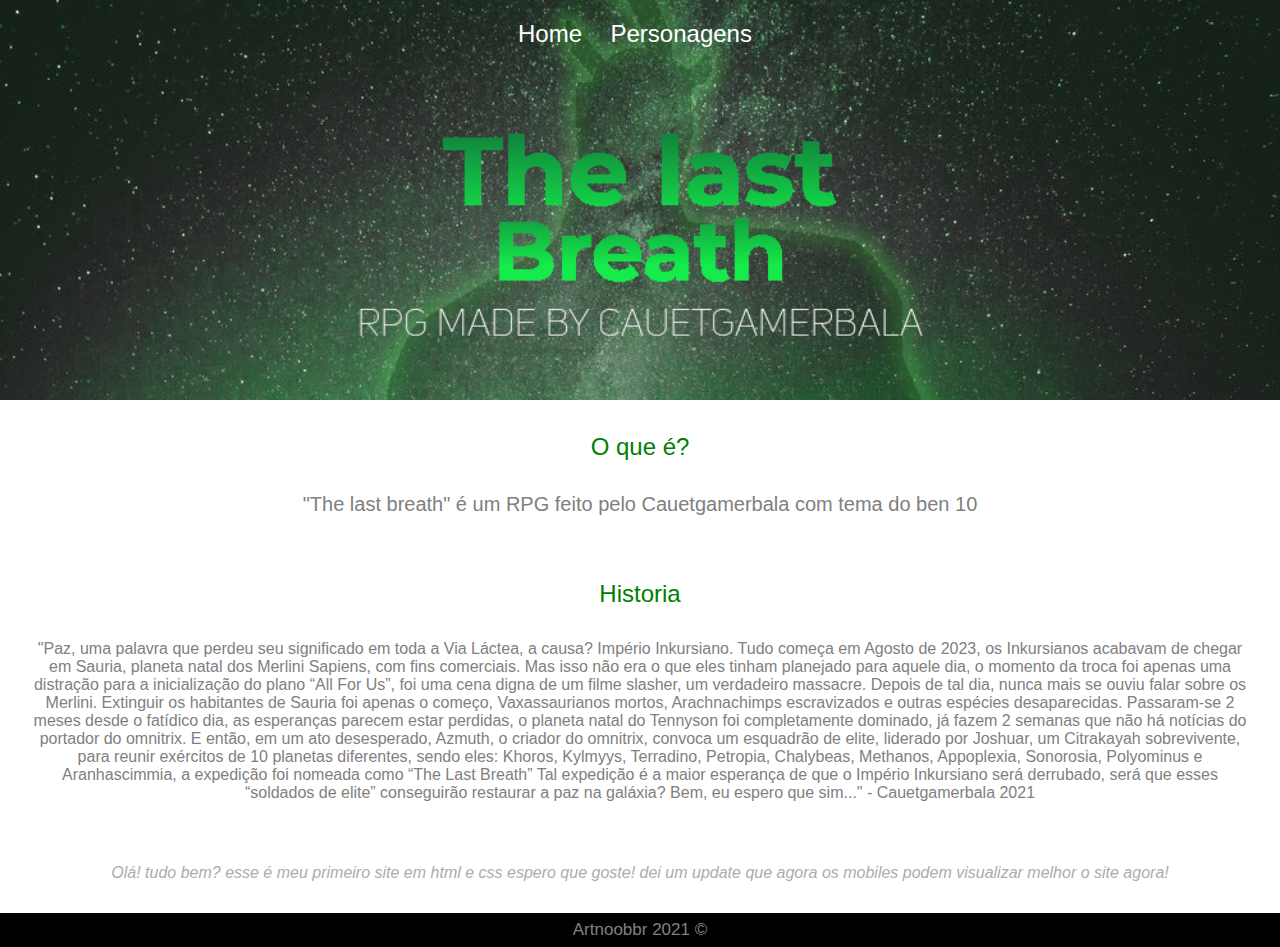
<file: index.html>
<!DOCTYPE html>
<html>
    <head>
        <meta name="viewport" content="width=device-width, initial-scale=1.0">
        <title>The last Breath | Home</title>
        <link rel="stylesheet" href="css/index.css">
    <body>
        <header>
            <nav>
                <ul class='Coisas'>
                    <li><a href="index.html">Home</a></li>
                    <li><a href="/pages/Personagens.html">Personagens</a></li>
                </ul>
            </nav>
            <h1></h1>
        </header>
        <section class='Sus alto'>
            <div>O que é?</div>
        </section>
        <section class='Sus baixo'>
            <div>"The last breath" é um RPG
            feito pelo Cauetgamerbala com tema do 
            ben 10</div>
        </section>
        <section class='Sus Historia'>
            <div>Historia</div>
        </section>
        <section class='Sus texto'>
            <div>"Paz, uma palavra que perdeu seu significado em toda a Via Láctea, a causa? Império Inkursiano.
                Tudo começa em Agosto de 2023, os Inkursianos acabavam de chegar em Sauria, planeta natal dos Merlini Sapiens, com fins comerciais. Mas isso não era o que eles tinham planejado para aquele dia, o momento da troca foi apenas uma distração para a inicialização do plano “All For Us”, foi uma cena digna de um filme slasher, um verdadeiro massacre. Depois de tal dia, nunca mais se ouviu falar sobre os Merlini.
                
                Extinguir os habitantes de Sauria foi apenas o começo, Vaxassaurianos mortos, Arachnachimps escravizados e outras espécies desaparecidas. Passaram-se 2 meses desde o fatídico dia, as esperanças parecem estar perdidas, o planeta natal do Tennyson foi completamente dominado, já fazem 2 semanas que não há notícias do portador do omnitrix.
                E então, em um ato desesperado, Azmuth, o criador do omnitrix, convoca um esquadrão de elite, liderado por Joshuar, um Citrakayah sobrevivente, para reunir exércitos de 10 planetas diferentes, sendo eles: Khoros, Kylmyys, Terradino, Petropia, Chalybeas, Methanos, Appoplexia, Sonorosia, Polyominus e Aranhascimmia, a expedição foi nomeada como “The Last Breath”
                Tal expedição é a maior esperança de que o Império Inkursiano será derrubado, será que esses “soldados de elite” conseguirão restaurar a paz na galáxia? Bem, eu espero que sim..." - Cauetgamerbala 2021 </div>
        </section>
        <section class='Sus sobre'>
            <div>
                <em>Olá! tudo bem? esse é meu primeiro site em html e css espero que goste! dei um update que agora os mobiles podem visualizar melhor o site agora!
                </em>
            </div>
        </section>
        <footer class='copy'>
            <p>Artnoobbr 2021 &copy;</p>
        </footer>
    </body>
</html>
</file>
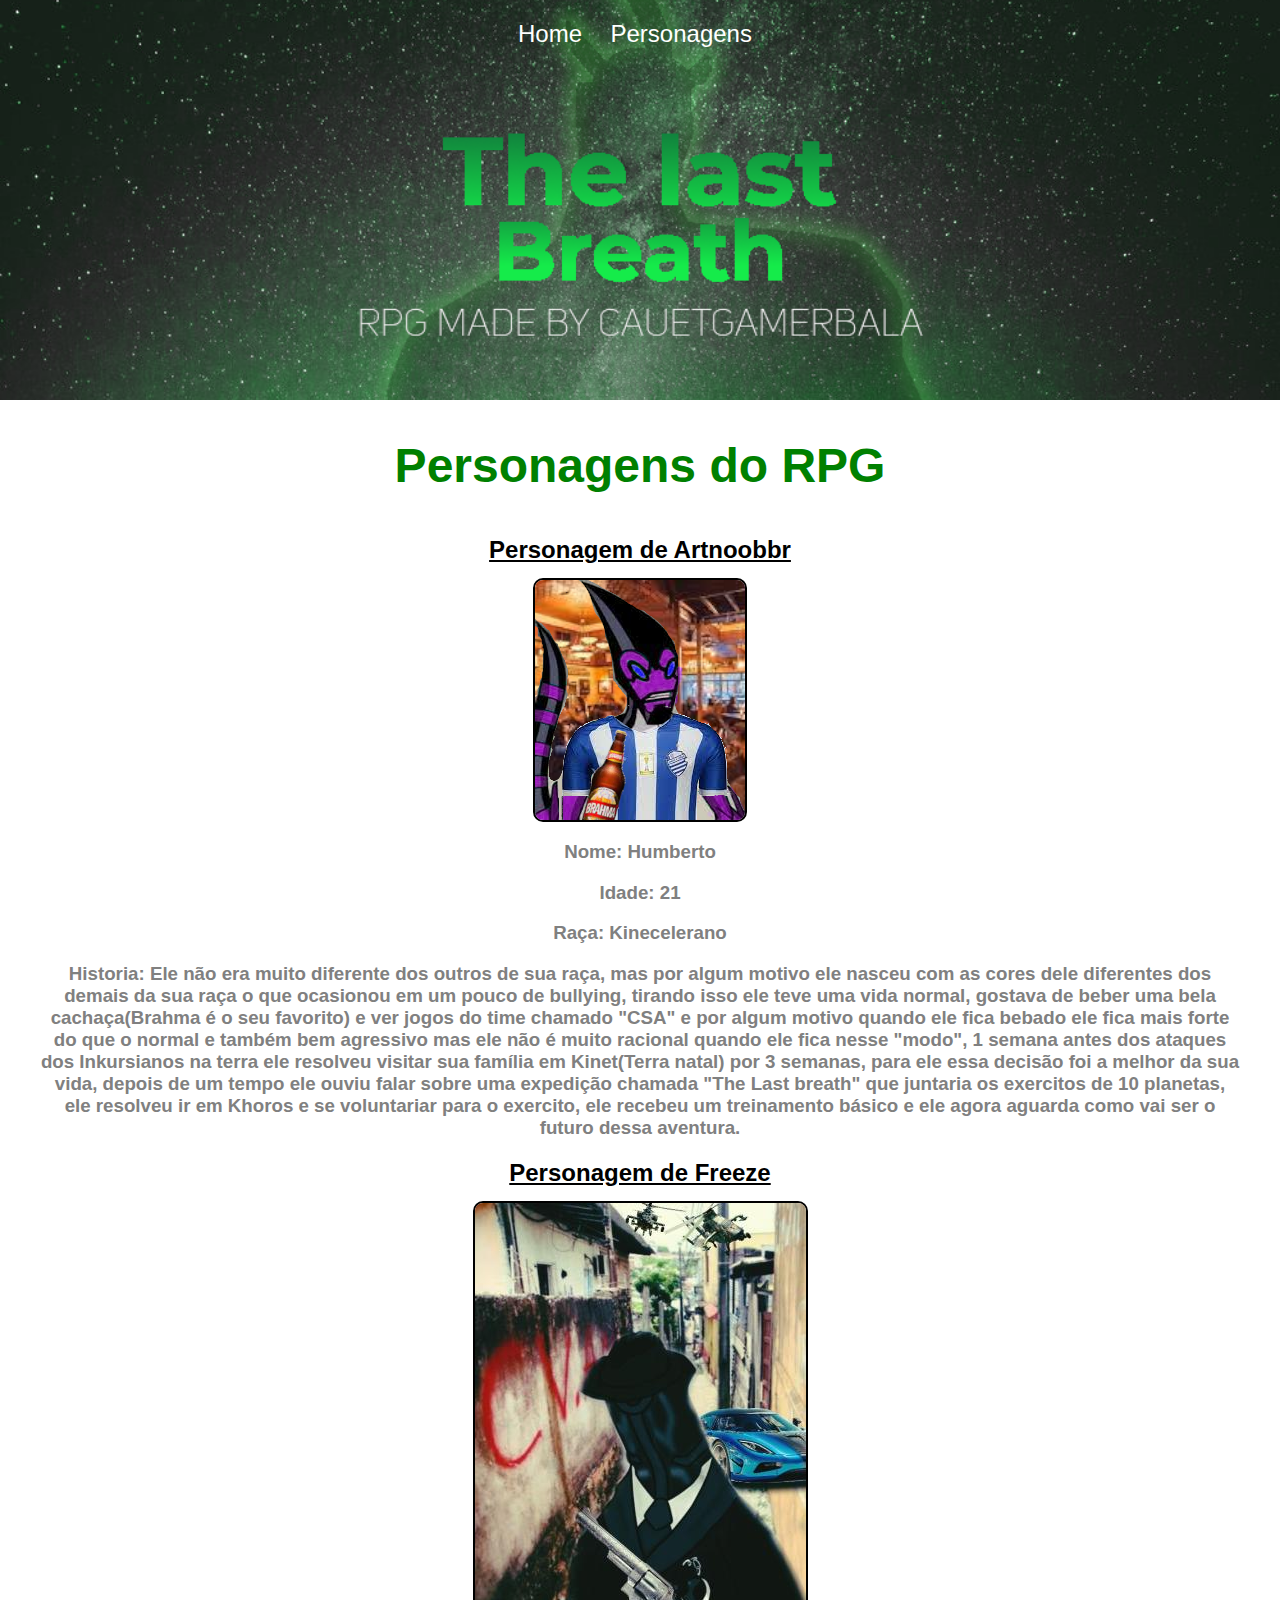
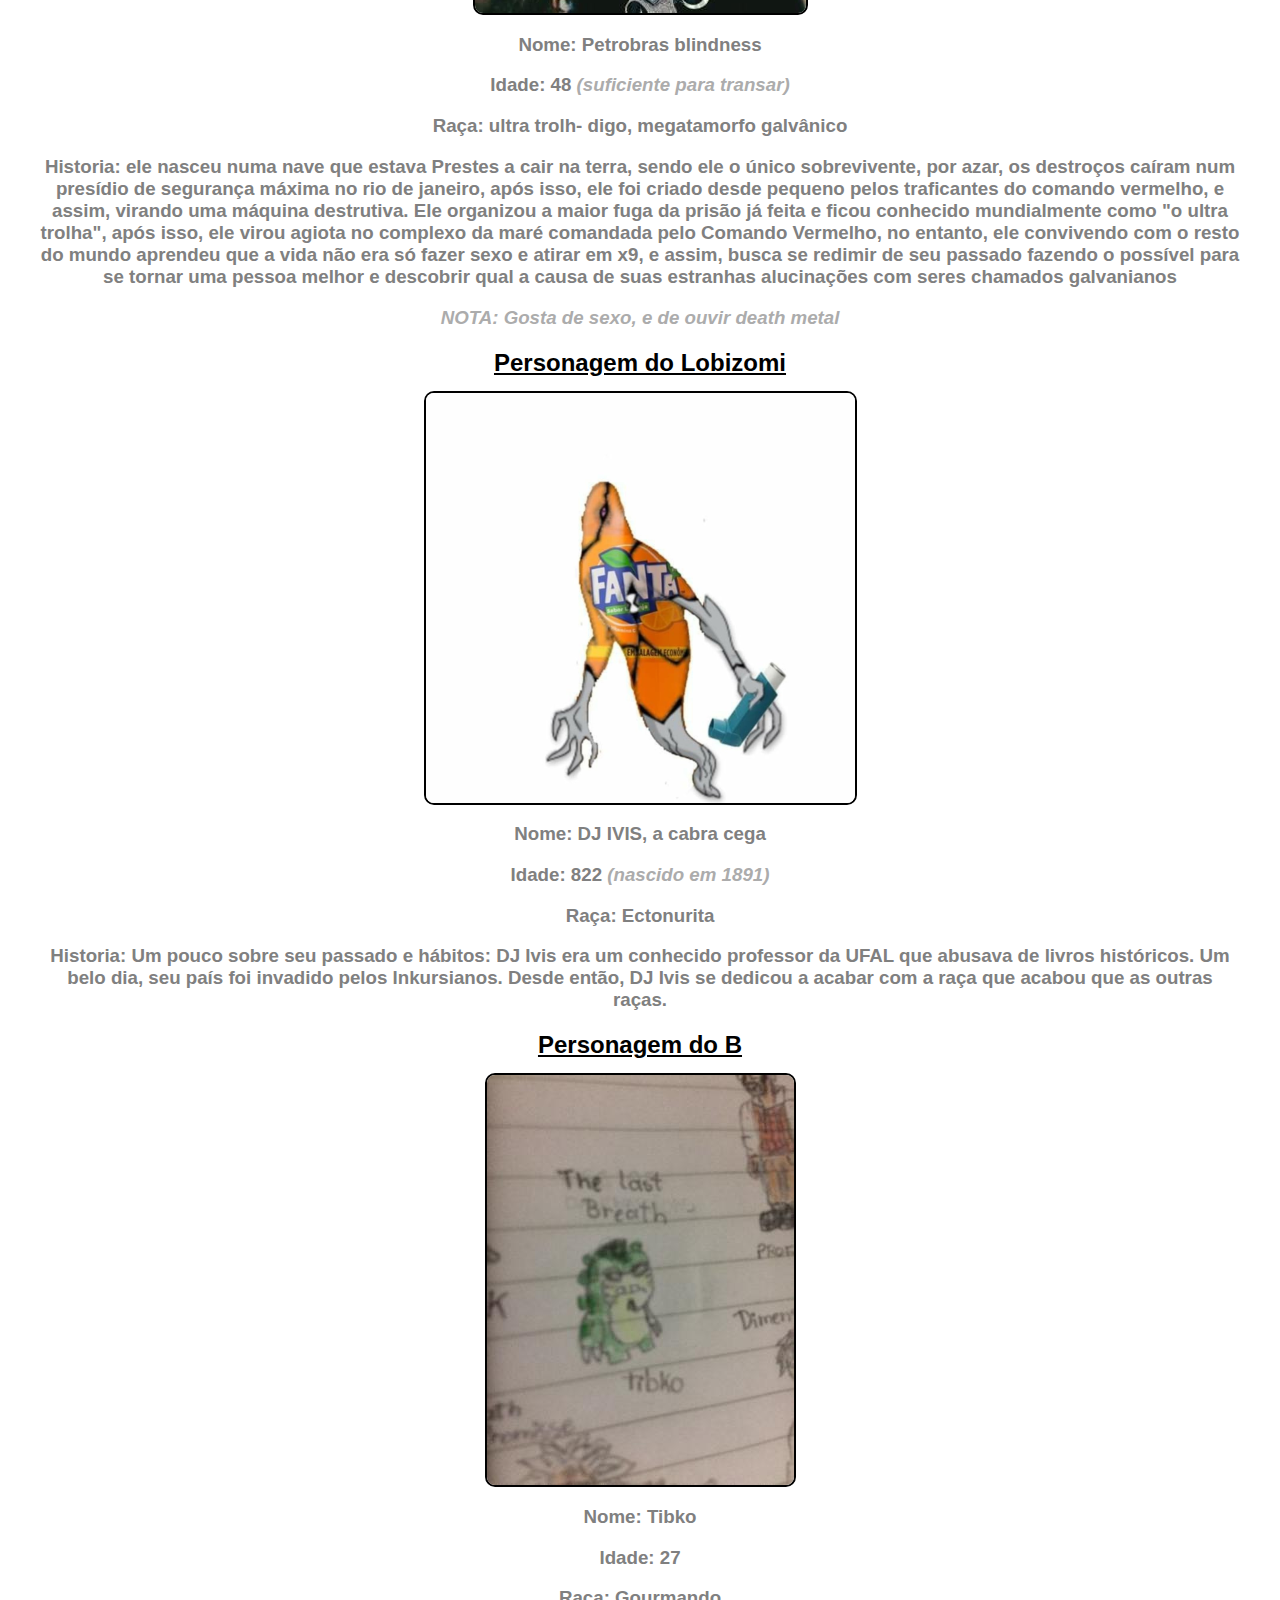
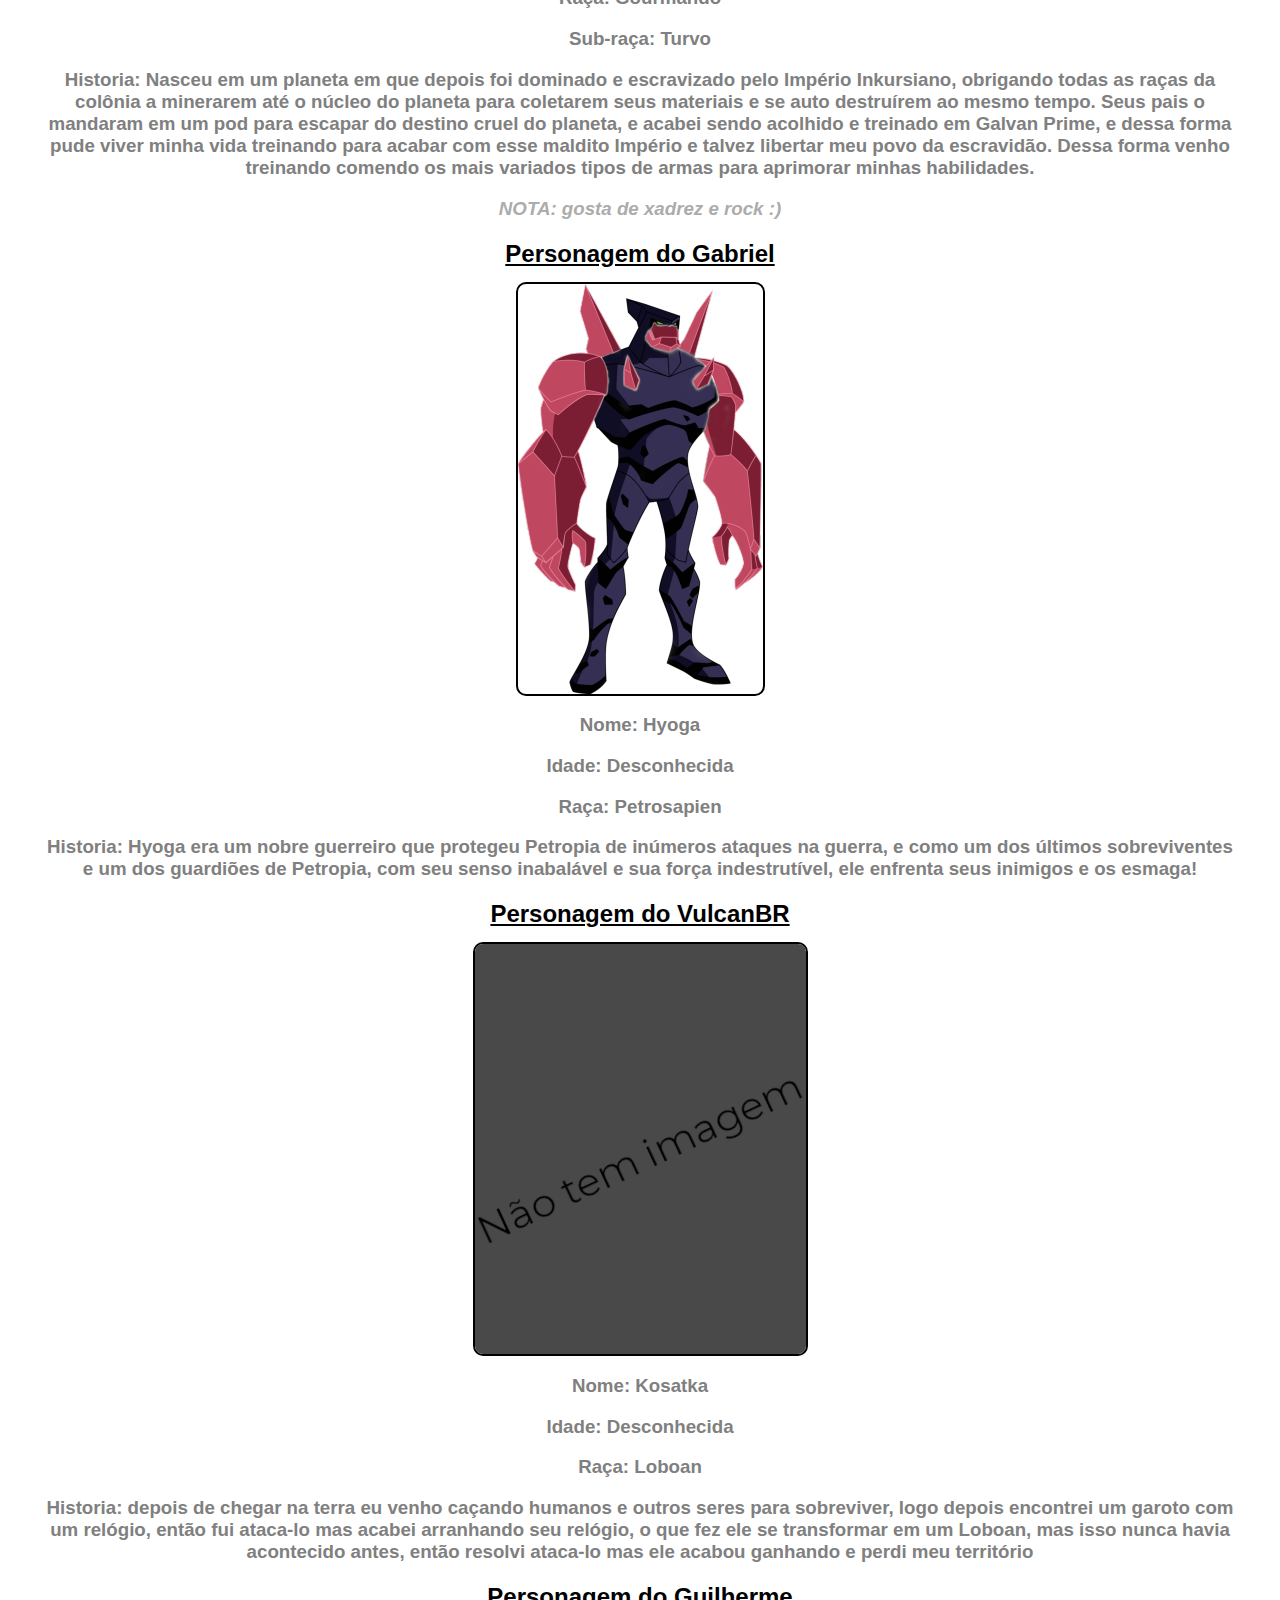
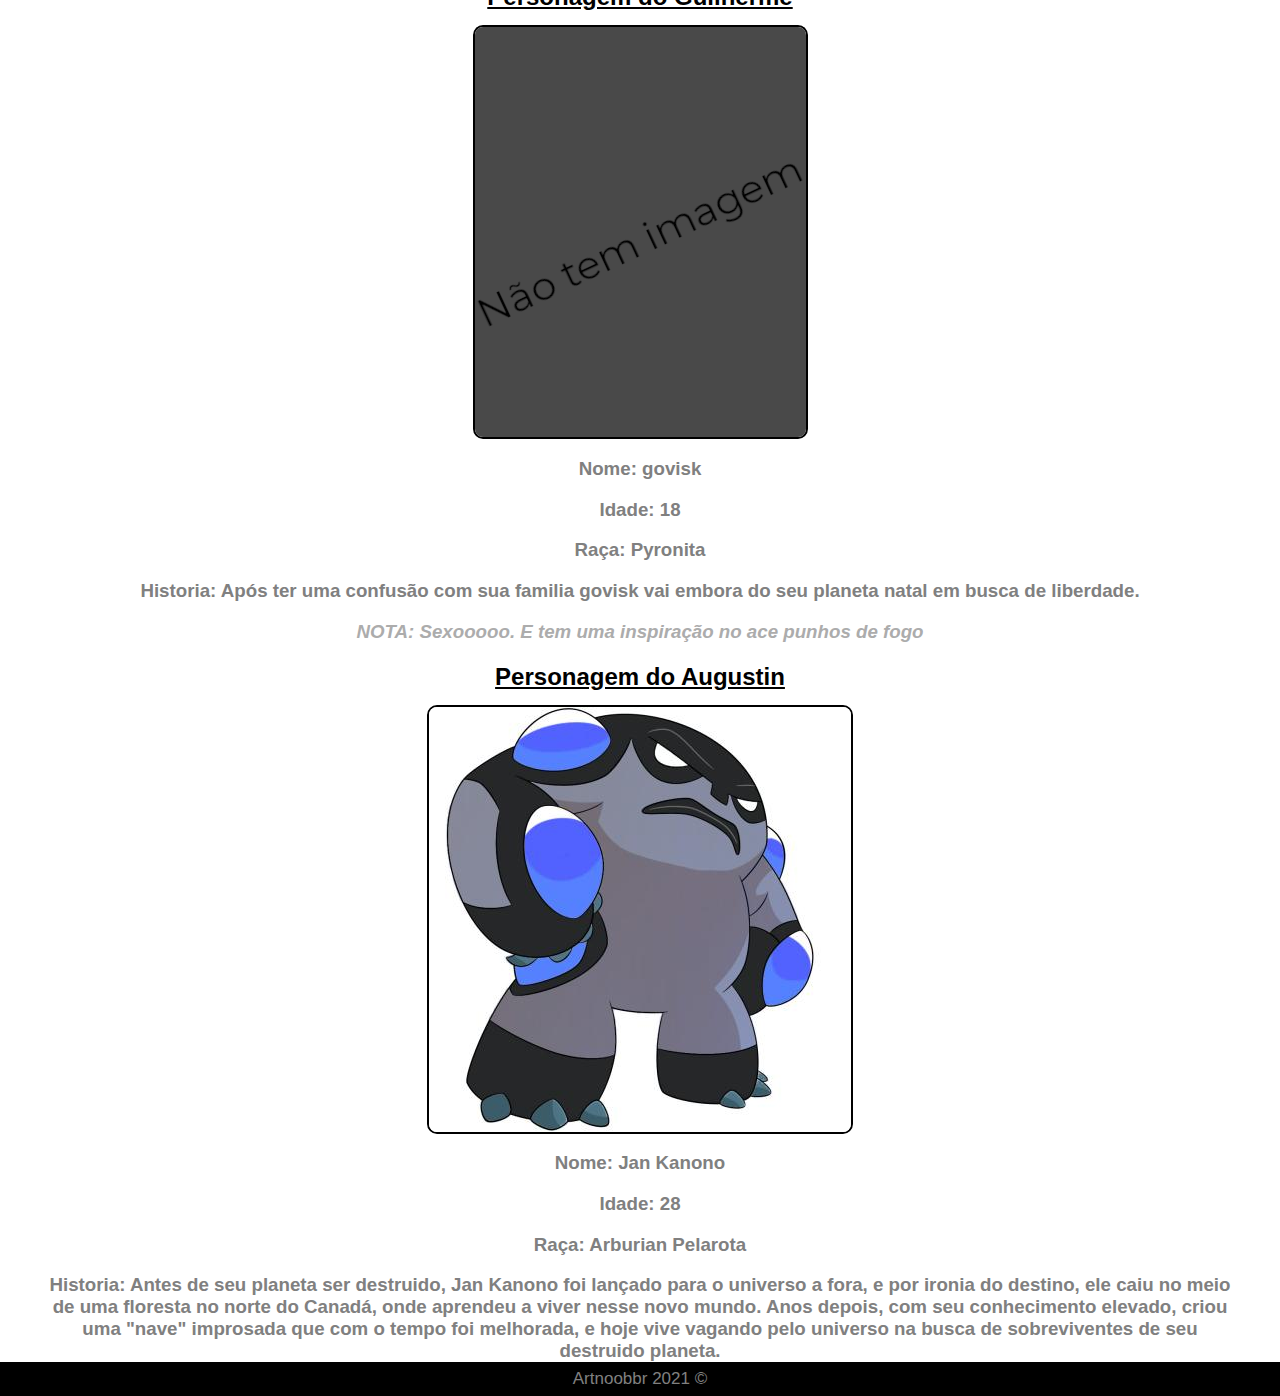
<file: pages/Personagens.html>
<!DOCTYPE html>
<html>
    <head>
        <meta name="viewport" content="width=device-width, initial-scale=1.0">
        <title>The last Breath | Personagens</title>
        <link rel="stylesheet" href="../css/Personagens.css">
    <body>
        <header>
            <nav>
                <ul class='Coisas'>
                    <li><a href="../index.html">Home</a></li>
                    <li><a href="Personagens.html">Personagens</a></li>
                </ul>
            </nav>
            <h1></h1>
        </header>
        <section class='Sus Personagens'>
            <div><h1>Personagens do RPG</h1></div>
        </section>
        <section class= 'Imagem personagens'>
            <figure>
                <figcaption>
                    <h2>Personagem de Artnoobbr</h2>
                </figcaption>
                <img src="/images/Personagens/Artnobru.png" alt="Personagem Artnobru"">
                <figcaption>
                    <h3>Nome: Humberto</h3>
                    <h3>Idade: 21</h3>
                    <h3>Raça: Kinecelerano</h3>
                    <h3>  
                    Historia: Ele não era muito diferente dos outros de sua raça,
                     mas por algum motivo ele nasceu com as cores dele diferentes dos demais da sua raça o que ocasionou em um pouco de bullying, 
                     tirando isso ele teve uma vida normal, 
                     gostava de beber uma bela cachaça(Brahma é o seu favorito) e ver jogos do time chamado "CSA" e por algum motivo quando ele fica bebado ele fica mais forte do que o normal e também  bem agressivo mas ele não é muito racional quando ele fica nesse "modo", 
                     1 semana antes dos ataques dos  Inkursianos na terra ele resolveu visitar sua família em Kinet(Terra natal)  por 3 semanas, para ele essa decisão foi a melhor da sua vida, 
                     depois de um tempo ele ouviu falar sobre uma expedição chamada "The Last breath" que juntaria os exercitos  de 10 planetas, 
                     ele resolveu ir em Khoros e se voluntariar para o exercito, ele recebeu um treinamento básico e ele agora aguarda como vai ser o futuro dessa aventura.
                    </h3>
                </figcaption>
            </figure>
            <figure>
                <figcaption>
                    <h2>Personagem de Freeze</h2>
                </figcaption>
                <img class='Freeze' src="/images/Personagens/Freeze.png" alt="Personagem Freeze">
                <figcaption>
                    <h3>Nome: Petrobras blindness</h3>
                    <h3>Idade: 48 <em>(suficiente para transar)</em></h3>
                    <h3>Raça: ultra trolh- digo, megatamorfo galvânico</h3>
                    <h3>  
                    Historia: ele nasceu numa nave que estava Prestes a cair na terra, sendo ele o único sobrevivente, por azar, os destroços caíram num presídio de segurança máxima no rio de janeiro, após isso, ele foi criado desde pequeno pelos traficantes do comando vermelho, e assim, virando uma máquina destrutiva. Ele organizou a maior fuga da prisão já feita e ficou conhecido mundialmente como "o ultra trolha", após isso, ele virou agiota no complexo da maré comandada pelo Comando Vermelho, no entanto, ele convivendo com o resto do mundo aprendeu que a vida não era só fazer sexo e atirar em x9, e assim, busca se redimir de seu passado fazendo o possível para se tornar uma pessoa melhor e descobrir qual a causa de suas estranhas alucinações com seres chamados galvanianos
                    </h3>
                    <h3><em>NOTA: Gosta de sexo, e de ouvir death metal</em></h3>
                </figcaption>
            </figure>
            <figure>
                <figcaption>
                    <h2>Personagem do Lobizomi</h2>
                </figcaption>
                <img class='Lobizomi' src="/images/Personagens/Lobizomi.png" alt="Personagem Augugo">
                <figcaption>
                    <h3>Nome: DJ IVIS, a cabra cega</h3>
                    <h3>Idade: 822 <em>(nascido em 1891)</em></h3>
                    <h3>Raça: Ectonurita</h3>
                    <h3>  
                    Historia: Um pouco sobre seu passado e hábitos: DJ Ivis era um conhecido professor da UFAL que abusava de livros históricos. Um belo dia, seu país foi invadido pelos Inkursianos. Desde então, DJ Ivis se dedicou a acabar com a raça que acabou que as outras raças. 
                    </h3>
                </figcaption>
            </figure>
            <figure>
                <figcaption>
                    <h2>Personagem do B</h2>
                </figcaption>
                <img class="B" src="/images/Personagens/B.png" alt="Personagem do B">
                <figcaption>
                    <h3>Nome: Tibko</h3>
                    <h3>Idade: 27</h3>
                    <h3>Raça: Gourmando</h3>
                    <h3>Sub-raça: Turvo</h3>
                    <h3>  
                    Historia: Nasceu em um planeta em que depois foi dominado e escravizado pelo Império Inkursiano, obrigando todas as raças da colônia a minerarem até o núcleo do planeta para coletarem seus materiais e se auto destruírem ao mesmo tempo. Seus pais o mandaram em um pod para escapar do destino cruel do planeta, e acabei sendo acolhido e treinado em Galvan Prime, e dessa forma pude viver minha vida treinando para acabar com esse maldito Império e talvez libertar meu povo da escravidão.
                    Dessa forma venho treinando comendo os mais variados tipos de armas para aprimorar minhas habilidades.                  
                    </h3>
                    <h3><em>NOTA: gosta de xadrez e rock  :)</em></h3>
                </figcaption>
            </figure>
            <figure>
                <figcaption>
                    <h2>Personagem do Gabriel</h2>
                </figcaption>
                <img src="/images/Personagens/Greed.png" alt="Personagem Gabriel">
                <figcaption>
                    <h3>Nome: Hyoga</h3>
                    <h3>Idade: Desconhecida </h3>
                    <h3>Raça: Petrosapien</h3>
                    <h3>  
                    Historia: Hyoga era um nobre guerreiro que protegeu Petropia de inúmeros ataques na guerra, e como um dos últimos sobreviventes e um dos guardiões de Petropia, com seu senso inabalável e sua força indestrutível, ele enfrenta seus inimigos e os esmaga!
                    </h3>
                </figcaption>
            </figure>
            <figure>
                <figcaption>
                    <h2>Personagem do VulcanBR</h2>
                </figcaption>
                <img class='IDK' src="/images/Personagens/sem_imagem.png" alt="Personagem Artnobru">
                <figcaption>
                    <h3>Nome: Kosatka</h3>
                    <h3>Idade: Desconhecida</h3>
                    <h3>Raça: Loboan</h3>
                    <h3>  
                    Historia: depois de chegar na terra eu venho caçando humanos e outros seres para sobreviver, logo depois encontrei um garoto com um relógio, então fui ataca-lo mas acabei arranhando seu relógio, o que fez ele se transformar em um Loboan, mas isso nunca havia acontecido antes, então resolvi ataca-lo mas ele acabou ganhando e perdi meu território
                    </h3>
                </figcaption>
            </figure>
            <figure>
                <figcaption>
                    <h2>Personagem do Guilherme</h2>
                </figcaption>
                <img class='IDK' src="/images/Personagens/sem_imagem.png" alt="Personagem Artnobru">
                <figcaption>
                    <h3>Nome: govisk</h3>
                    <h3>Idade: 18</h3>
                    <h3>Raça: Pyronita</h3>
                    <h3>  
                    Historia: Após ter uma confusão com sua familia govisk vai embora do seu planeta natal em busca de liberdade.
                    </h3>
                    <h3><em>NOTA: Sexooooo. E tem uma inspiração no ace punhos de fogo</em></h3>
                </figcaption> 
            </figure>
            <figure>
                <figcaption>
                    <h2>Personagem do Augustin</h2>
                </figcaption>
                <img class='Augstin' src="/images/Personagens/La_Pelota.jpg" alt="Personagem Artnobru">
                <figcaption>
                    <h3>Nome: Jan Kanono</h3>
                    <h3>Idade: 28</h3>
                    <h3>Raça: Arburian Pelarota</h3>
                    <h3>  
                    Historia: Antes de seu planeta ser destruido, Jan Kanono foi lançado para o universo a fora, e por ironia do destino, ele caiu no meio de uma floresta no norte do Canadá, onde aprendeu a viver nesse novo mundo. Anos depois, com seu conhecimento elevado, criou uma "nave" improsada que com o tempo foi melhorada, e hoje vive vagando pelo universo na busca de sobreviventes de seu destruido planeta.
                    </h3>
                </figcaption> 
            </figure>
        </section>
        <footer class='copy'>
            <p>Artnoobbr 2021 &copy;</p>
        </footer>
    </body>
</html>
</file>
<file: css/index.css>
body {
    background-color: black;
    color: white;
    font-family: -apple-system, BlinkMacSystemFont, 'Segoe UI', Roboto, Oxygen, Ubuntu, Cantarell, 'Open Sans', 'Helvetica Neue', sans-serif;
    margin: 0%;
    padding: 0%;
}
header {
    height: 300px;
    background-color: black;
    background-image: url('/images/RiseOfOmniWarriors.png');
    background-size: cover;
    background-position: center;
    color: white;
    text-align: center;
    padding: 20px 40px 80px 50px;
}
section.Sus {
    background-color: white;
    color: grey;
    padding: 31px;
    display: flex;
    flex-direction: row;

}
section.Sus.alto div {
    background-color: white;
    color: green;
    margin-bottom: -30px;
    font-size: x-large;
}
section.Sus.baixo div {
    background-color: white;
    text-align: center;
    font-size: 20px;
}
section.Sus.sobre div {
    background-color: white;
    opacity: 65%;
}

footer.copy {
    background-color: black;
    margin-top: -10px;
    margin-bottom: -10px;
    color: grey;
    text-align: center;
}

.copy p {
    font-size: 17px;
}

div {
    background:black;
    display: inline;
    margin: auto;
    width: 20px 20px;
}
ul.Coisas {
    margin: 0%;
    padding: 0%;
    list-style: none;
}

.Coisas li {
    display: inline-block;
    margin-right: 20px;
}
.Coisas li a {
    padding: 2px;
    text-decoration: none;
    color: white;
    font-size: x-large
}
.Coisas li a:hover{
    border-radius: 5px;
    padding: 2px;
    background-color: grey;
    background: rgba(250, 250, 250, 0.205) /* Esse aqui faz que a opacidade afete APENAS o fundo e não o texto */
}
section.Sus.Historia div {
    background-color: white;
    color: green;
    margin-bottom: -30px;
    font-size: x-large;
}
section.Sus.texto div {
    background-color: white;
    border-radius: 20px;
    text-align: center;
}
</file>
<file: css/Personagens.css>
body {
    background-color:black;
    color: white;
    font-family: -apple-system, BlinkMacSystemFont, 'Segoe UI', Roboto, Oxygen, Ubuntu, Cantarell, 'Open Sans', 'Helvetica Neue', sans-serif;
    margin: 0%;
    padding: 0%;
}
header {
    height: 300px;
    background-color: black;
    background-image: url('/images/RiseOfOmniWarriors.png');
    background-size: cover;
    background-position: center;
    color: white;
    text-align: center;
    padding: 20px 40px 80px 50px;
}
section.Sus {
    background-color: white;
    color: grey;
    padding: 31px;
    display: flex;
    flex-direction: row;
}
section.Sus.Personagens div {
    background-color: white;
    color: green;
    font-size: x-large;
    margin-top: -25px;
    margin-bottom: -20px;
}
footer.copy {
    background-color: black;
    margin-top: -10px;
    margin-bottom: -10px;
    color: grey;
    text-align: center;
}

.copy p {
    font-size: 17px;
}

div {
    background:black;
    display: inline;
    margin: auto;
    width: 20px 20px;
}
ul.Coisas {
    margin: 0%;
    padding: 0%;
    list-style: none;
}

.Coisas li {
    display: inline-block;
    margin-right: 20px;
}
.Coisas li a {
    padding: 2px;
    text-decoration: none;
    color: white;
    font-size: x-large;
}
.Coisas li a:hover{
    border-radius: 5px;
    padding: 2px;
    background-color: grey;
    background: rgba(250, 250, 250, 0.205) /* Esse aqui faz que a opacidade afete APENAS o fundo e não o texto */
}

section.Imagem.personagens {
    background-color: white;
    color: red;
    flex-direction: row;
    flex-wrap: wrap;
    margin-top: -20px;
    margin-bottom: -10px;
}
section.Imagem.personagens figure figcaption h2{
    color: black;
    text-align: center;
    margin-bottom: 14px;
    text-decoration: underline;
}
section.Imagem.personagens figure figcaption h3{
    color: grey;
    text-align:center;
    margin-bottom: 10px;
}
section.Imagem.personagens figure figcaption h3 em{
    color: grey;
    text-align:center;
    margin-bottom: 10px;
    opacity: 65%;
}
section.Imagem.personagens figure img{
    border-radius: 10px;
    border: 2px solid black;
    display: block;
    margin-left: auto;
    margin-right: auto;
    width: auto;
}

/* Regras Responsive Mobile */
@media screen and (min-width: 360px) and (max-width: 740px) {

    section.Imagem.personagens figure img.Freeze{
        width: 250px;
    }

    section.Imagem.personagens figure img.Lobizomi {
        width: 275px;
    }

    section.Imagem.personagens figure img.B {
        width: 260px;
    }

    section.Imagem.personagens figure img.IDK {
        width: 270px;
    }

    section.Imagem.personagens figure img.Augstin {
        width: 290px;
    }
}
</file>
